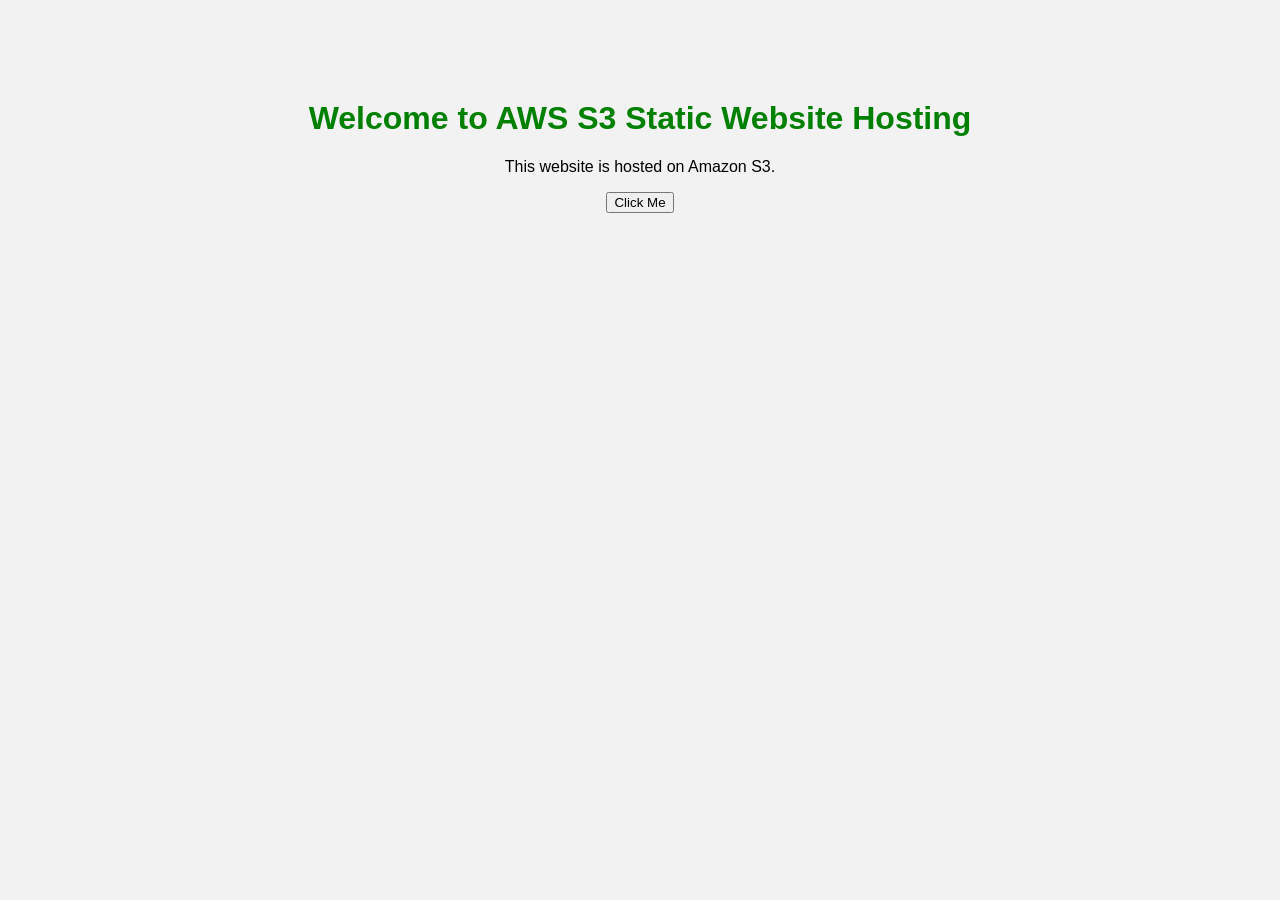
<file: MyWebsite/index.html>
<!DOCTYPE html>
<html>
<head>
    <title>My First AWS S3 Website</title>
    <link rel="stylesheet" href="css/style.css">
</head>

<body>

<h1>Welcome to AWS S3 Static Website Hosting</h1>

<p>This website is hosted on Amazon S3.</p>

<button onclick="welcome()">Click Me</button>

<script src="js/app.js"></script>

</body>
</html>
</file>
<file: MyWebsite/css/style.css>
body{

    background:#f2f2f2;

    font-family:Arial;

    text-align:center;

    margin-top:100px;

}

h1{

    color:green;

}
</file>
